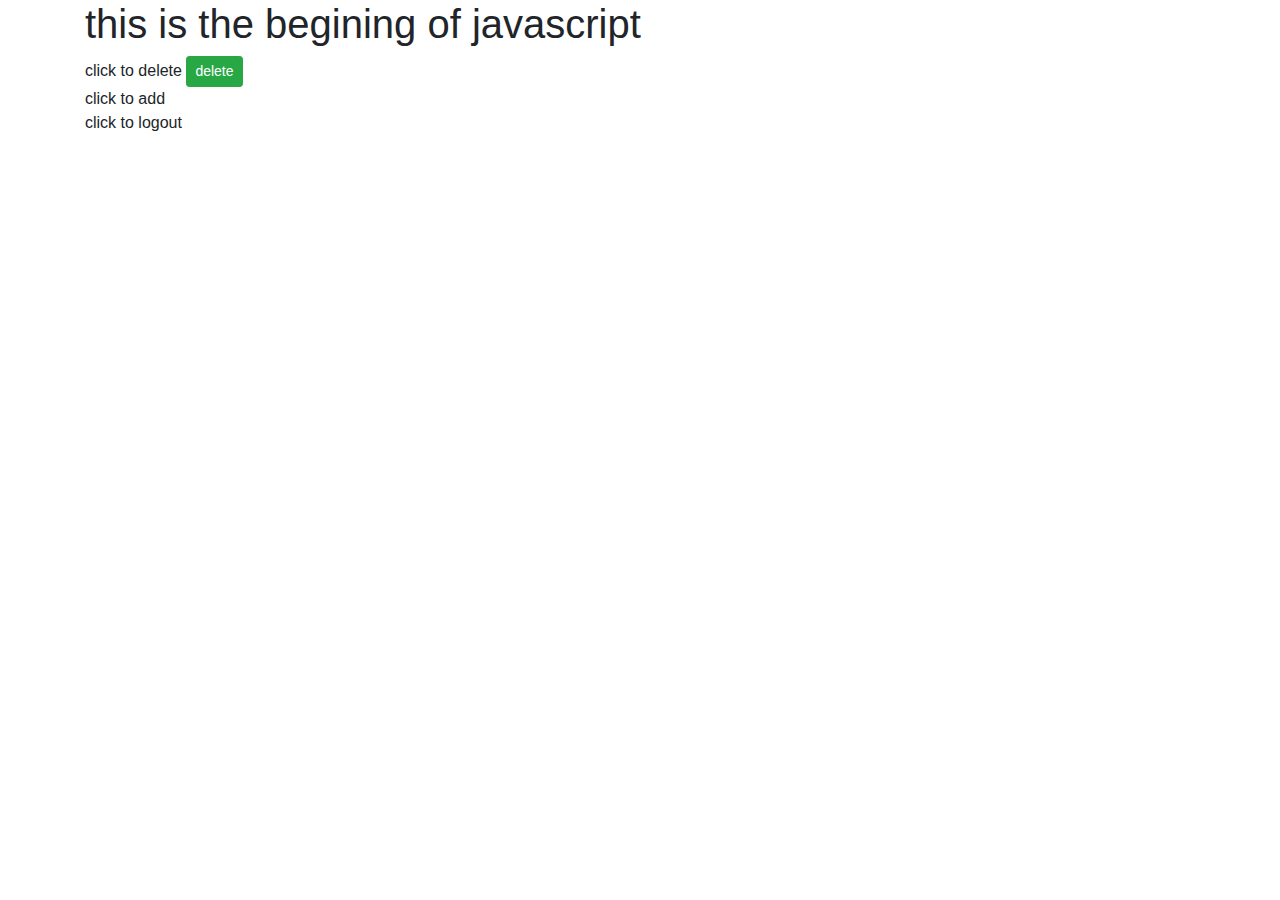
<file: JS/index.html>
<!DOCTYPE html>
<html lang="en">
<head>
    <meta charset="UTF-8">
    <meta name="viewport" content="width=device-width, initial-scale=1.0">
    <meta http-equiv="X-UA-Compatible" content="ie=edge">
    <link rel="stylesheet" href="bootstrap/css/bootstrap.css">
    <title>KPL | Inventory</title>
</head>

<script>

</script>

<body>
    <div class="container">
        <h1>this is the begining of javascript</h1>

        <p>
            click to delete <button class="btn btn-success btn-sm">delete <i class="fa fa-plus"></i></button> <br>
            click to add <i class="fa fa-check"></i> <br>
            click to logout <i class="fa fa-lock"></i> <br>
        </p>


     
    </div>
</body>
</html>
</file>
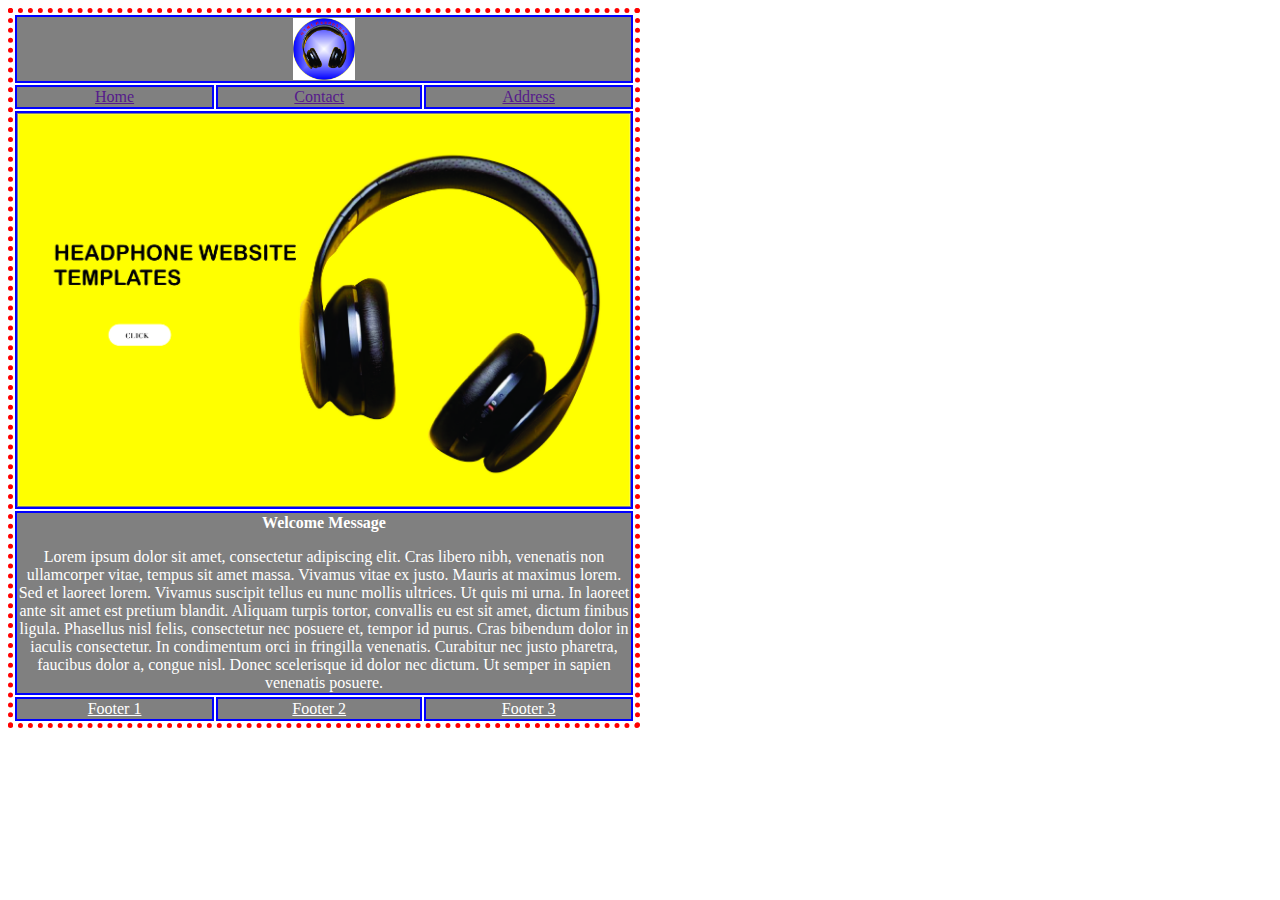
<file: kunle.html>
<html>
<head>
<title>kunle.html</title>

<style>
    .container{
        width: 50%;
    }
    table{ border: 5px dotted red;
    }

    td{
        text-align: center;
        background-color: gray;
        border: 2px solid blue;
    }

    tr{
        text-align: center;
        background-color: gray;
    }

    p{
        text-align: center;
        color: white;
    }

    .name{
        text-align: center;
        background-color: black;
    }

    .link{
        color: white;
    }

</style>

</head>
<body>
    <div class="container">
<table>
    <tr>
        <td colspan="3">
            <img src="image/heads.jpg" width="10%" alt="">
        </td>
    </tr>
    <tr>
        <td> <a href="">Home</a></td>
        <td><a href="">Contact</a></td>
        <td><a href="">Address</a></td>
    </tr>
    <tr>
        <td colspan="3">
            <img src="image/haed.jpg" width="100%" alt="">
        </td>
    </tr>
    <tr>
        <td colspan="3">
            <p><b>Welcome Message</b></p>
            <p>Lorem ipsum dolor sit amet, consectetur adipiscing elit. Cras libero nibh, venenatis non ullamcorper vitae, tempus sit amet massa. Vivamus vitae ex justo. Mauris at maximus lorem. Sed et laoreet lorem. Vivamus suscipit tellus eu nunc mollis ultrices. Ut quis mi urna. In laoreet ante sit amet est pretium blandit.

                    Aliquam turpis tortor, convallis eu est sit amet, dictum finibus ligula. Phasellus nisl felis, consectetur nec posuere et, tempor id purus. Cras bibendum dolor in iaculis consectetur. In condimentum orci in fringilla venenatis. Curabitur nec justo pharetra, faucibus dolor a, congue nisl. Donec scelerisque id dolor nec dictum. Ut semper in sapien venenatis posuere.
                    </p>
        </td>
    </tr>
    <tr class="name">
            <td> <a href="" class="link">Footer 1</a></td>
            <td><a href="" class="link">Footer 2</a></td>
            <td><a href="" class="link">Footer 3</a></td>
    </tr>

</table>
</div>
</body>
</html>
</file>
